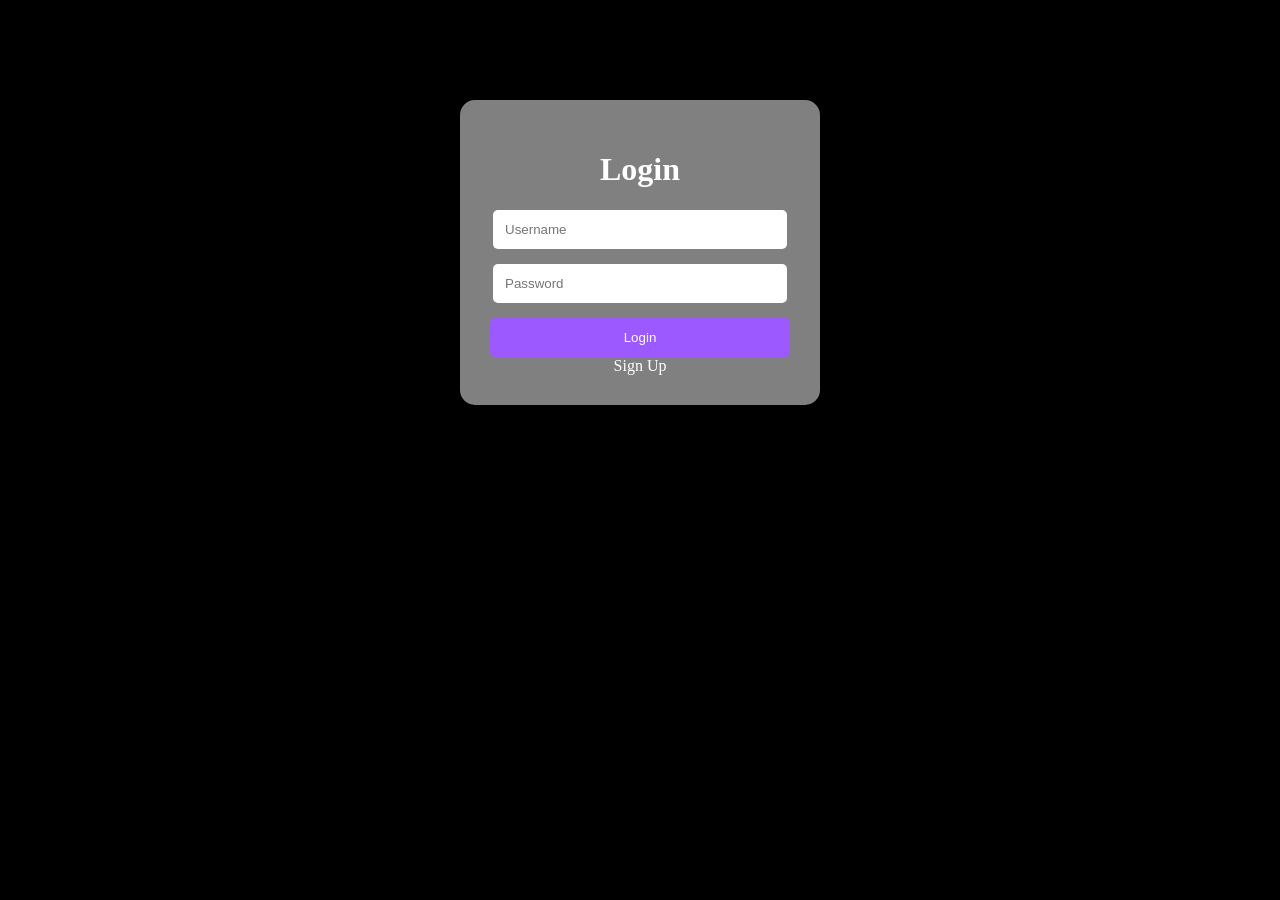
<file: index.html>
<!DOCTYPE html>
<html>
<head>
    <title>Document</title>
    <link rel="stylesheet" href="style.css">
</head>
<body>

    <div class="box">
        <h1>Login</h1>
        <input type="text" id="username" placeholder="Username">
        <input type="password" id="password" placeholder="Password">
        <button type="button" onclick="loginCheck()">Login</button>
        <a href="signup.html">Sign Up</a>
    </div>
<script src="js.js"></script>
</body>
</html>
</file>
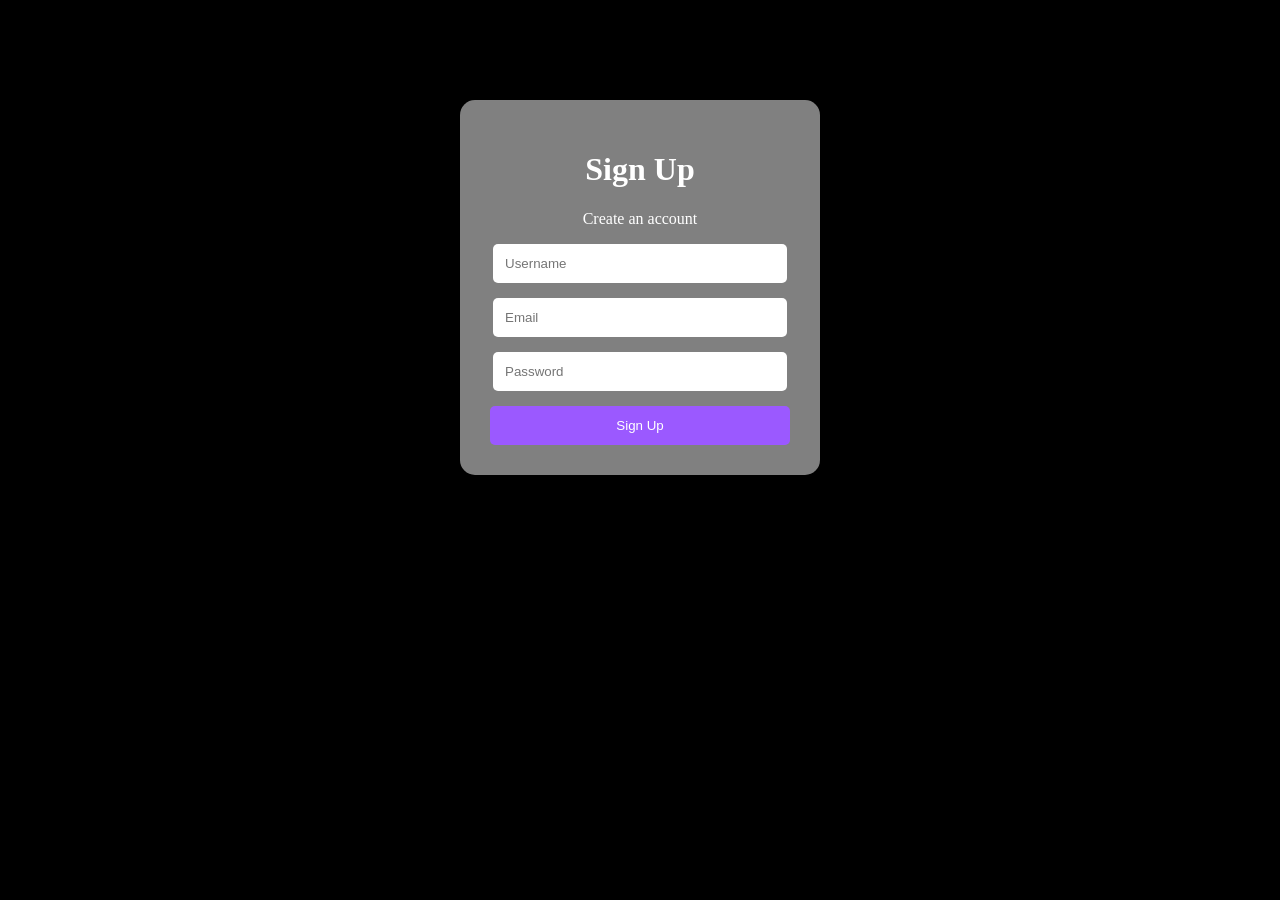
<file: signup.html>
<!DOCTYPE html>
<html>
<head>
    <title>Document</title>
    <link rel="stylesheet" href="style.css">
</head>
<body>

    <div class="box">
        <h1>Sign Up</h1>
        <p>Create an account</p>
        <input type="text" id="username" placeholder="Username">
        <input type="text" id="email" placeholder="Email">
        <input type="password" id="password" placeholder="Password">
        <button type="button" onclick="login()">Sign Up</button>
    </div>
    <script src="hm.js"></script>
</body>
</html>
</file>
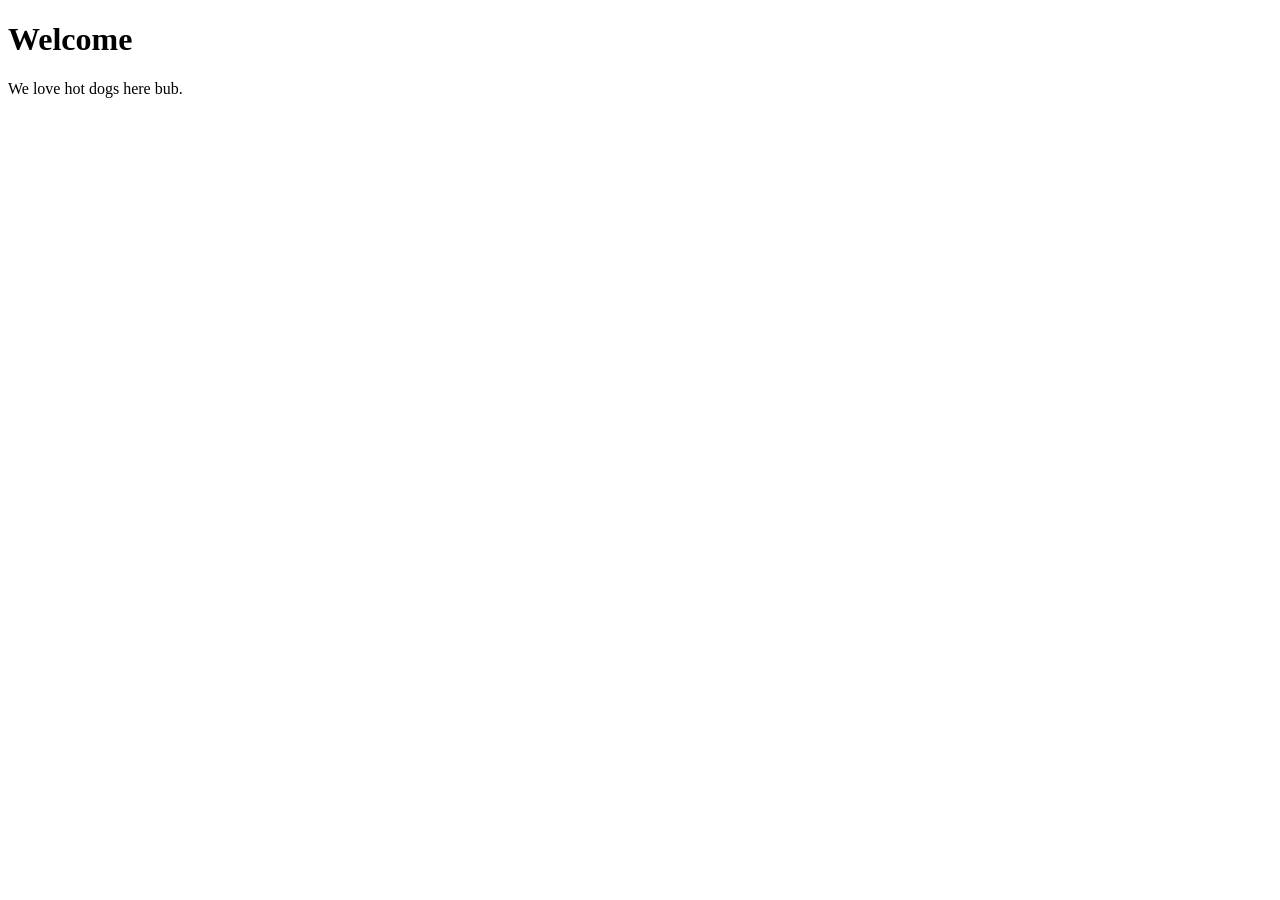
<file: welcome.html>
<!DOCTYPE html>
<html lang="en">
<head>
    <meta charset="UTF-8">
    <meta name="viewport" content="width=device-width, initial-scale=1.0">
    <title>Document</title>
</head>
<body>
    <div class="box">
        <h1>Welcome</h1>
        <p>We love hot dogs here bub.</p>
    </div>
</body>
</html>
</file>
<file: style.css>
body {
    background: black;
    color: white;
    text-align: center;
}

.box {
    background: grey;
    width: 300px;
    margin: 100px auto;
    padding: 30px;
    border-radius: 15px;
}

h1 {
    color: white;
}

input {
    display: block;
    width: 90%;
    padding: 12px;
    margin: 15px auto;
    border: none;
    border-radius: 5px;
}

button {
    background: #9b59ff;
    color: white;
    border: none;
    padding: 12px;
    width: 100%;
    border-radius: 5px;
    cursor: pointer;
}

a {
    color: white;
    text-decoration: none;
}
</file>
